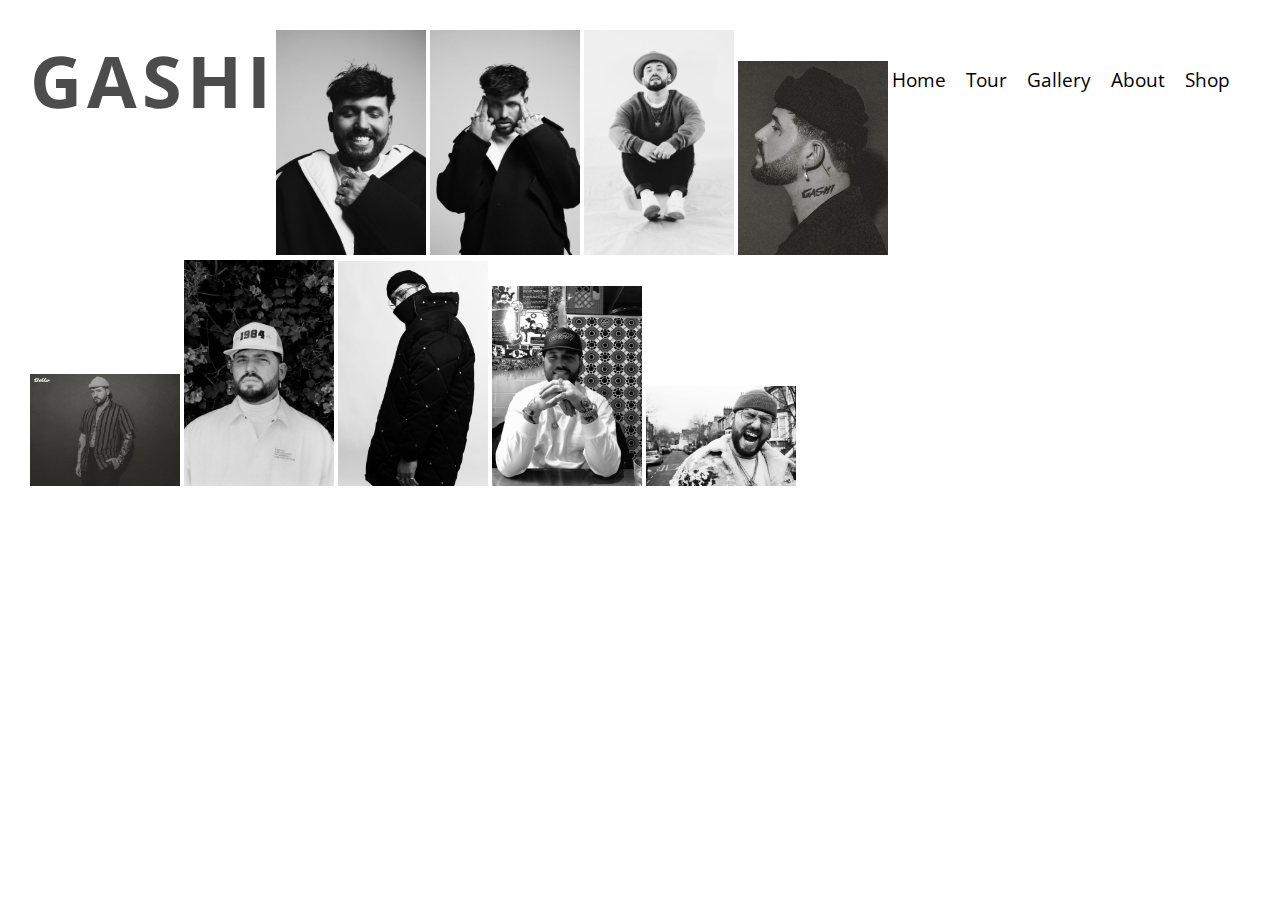
<file: gallery.html>
<!DOCTYPE html>
<html lang="en">

<head>
    <meta charset="UTF-8">
    <meta http-equiv="X-UA-Compatible" content="IE=edge">
    <meta name="viewport" content="width=device-width, initial-scale=1.0">
    <link rel="preconnect" href="https://fonts.gstatic.com">
    <link href="https://fonts.googleapis.com/css2?family=Open+Sans:wght@300&display=swap" rel="stylesheet">
    <link rel="stylesheet" href="https://cdnjs.cloudflare.com/ajax/libs/font-awesome/5.15.3/css/all.min.css"
        integrity="sha512-iBBXm8fW90+nuLcSKlbmrPcLa0OT92xO1BIsZ+ywDWZCvqsWgccV3gFoRBv0z+8dLJgyAHIhR35VZc2oM/gI1w=="
        crossorigin="anonymous" />
    <link href="assets/css/style.css" rel="stylesheet">
    <title>GaSHi</title>
</head>


<body>
    <header>
        <div>
            <a id="logo" href="index.html">
                <h2>Gashi</h2>
            </a>
        </div>
        <nav>
            <ul id="menu">
                <li>
                    <a href="shop.html">Shop</a>
                </li>

                <li>
                    <a href="about.html">About</a>
                </li>

                <li>
                    <a href="gallery.html">Gallery</a>
                </li>

                <li>
                    <a href="tour.html">Tour</a>
                </li>

                <li>

                    <a href="index.html">Home</a>
                </li>

            </ul>
        </nav>
    </header>

    <section id="photo">

        <img src="assets/images/bw1.jpg">
        <img src="assets/images/bw2.jpg">
        <img src="assets/images/bw3.jpg">
        <img src="assets/images/bw4.jpg">
        <img src="assets/images/bw5.jpg">
        <img src="assets/images/bw6.jpg">
        <img src="assets/images/bw7.jpg">
        <img src="assets/images/bw8.jpg">
        <img src="assets/images/bw9.jpg">


    </section>


    <footer class="foot container">

        <ul>

            <li><a href="https://www.instagram.com/gashi/" target="_blank"><i class="fab fa-instagram"></i></a></li>
            <li><a href="https://www.twitter.com/gashi/" target="_blank"><i class="fab fa-twitter"></i></a></li>
            <li><a href="https://www.youtube.com/channel/UCtaB0XGyhkWA9ib-L-Qk6yA" target="_blank"><i
                        class="fab fa-youtube-square"> </i></li>
            <li><a href="https://www.facebook.com/gashimusic/" target="_blank"><i class="fab fa-facebook-f"></i></a>
            </li>

        </ul>

    </footer>

</body>

</html>
</file>
<file: assets/css/style.css>
@import url('https://fonts.googleapis.com/css2?family=Open+Sans:wght@300&display=swap');

* {
    margin: 0;
    border: 0;
    padding: 0;
}

body {
    color: black;
    font-family: 'Open Sans', sans-serif;
    padding: 30px;

}

h2 {
    text-transform: uppercase;
    letter-spacing: 5px;
}


#logo {
    color: #4c4c4c;
    font-size: 300%;
    float: left;
    text-decoration: none;
}

#menu,
#logo {
    line-height: 100px;
}

#logo a {
    text-decoration: none;
}

#logo a:hover {
    text-decoration: none;

}

#menu {
    font-size: 120%;
    list-style-type: none;
}

#menu li {
    float: right;
    margin-right: 20px;

}

#menu a {
    text-decoration: none;
    color: black;

}

#menu a:hover {
    border-bottom: 1px solid black;
}




footer {
    height: 100px;
    position: fixed;
    margin-bottom: 0;
    width: 100%;
    text-align: center;
    bottom: 0;
}


.foot li {
    color: #4c4c4c;
    display: inline-block;
    text-decoration: none;
    padding: 40px;
}

.foot a {
    text-decoration: none;
    color: #4c4c4c;
}

.foot i {
    font-size: 100%;
}


#photo img {
    width: 150px;
    column-count: 3;
    column-gap: 0px;
}

#main-image {
    height: 650px;
    width: 100%;
    background: url(../images/gashi-main.jpg) no-repeat center center;
    background-size: contain;
}

.page-header {
    height: 50vh;
    background-position: 75%;
    background-size: cover;
}
</file>
